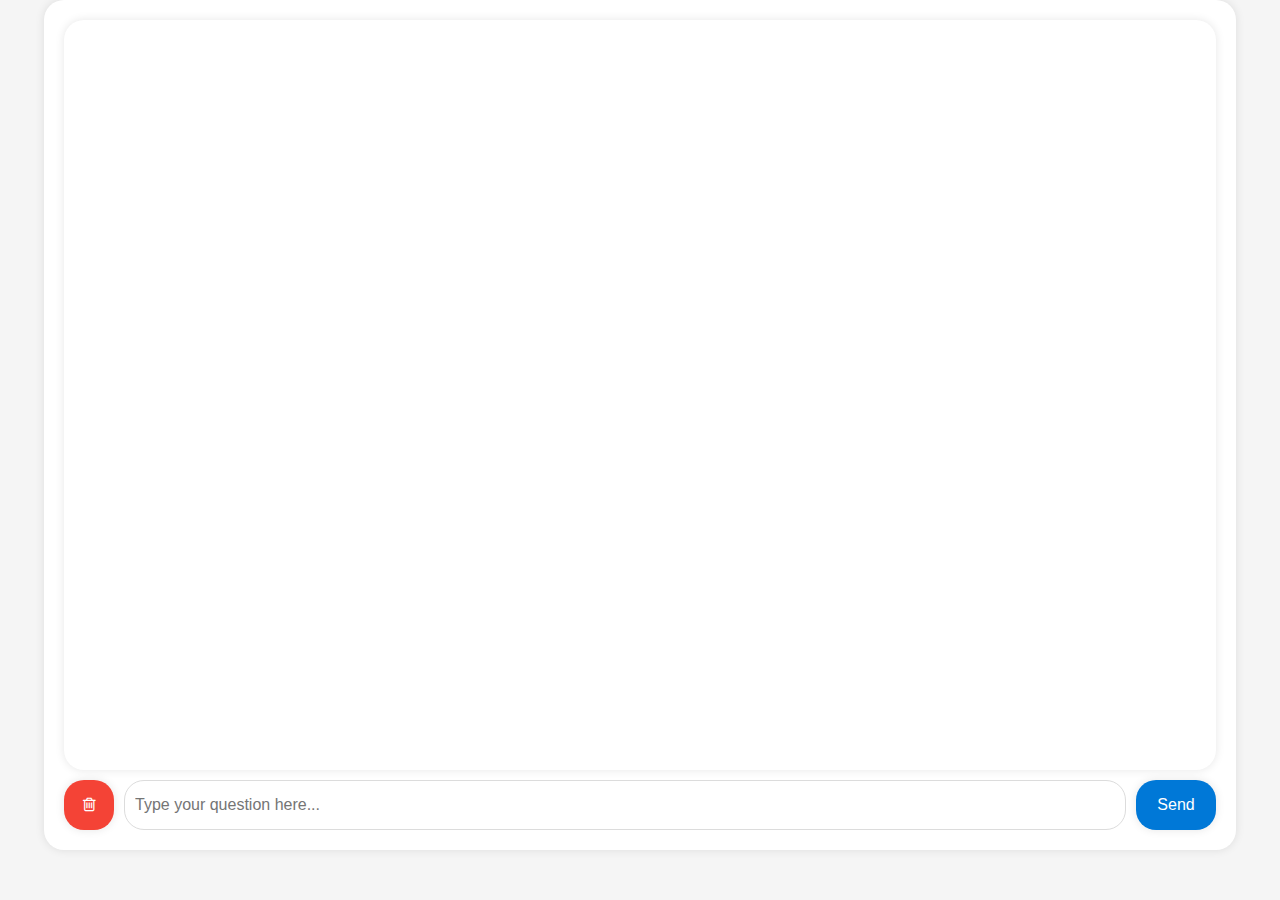
<file: templates/index.html>
<!DOCTYPE html>
<html>
<head>
    <title>My Chat App</title>
    <link rel="stylesheet" href="https://cdnjs.cloudflare.com/ajax/libs/font-awesome/4.7.0/css/font-awesome.min.css">
    <style>
        body {
            margin: 0;
            padding: 0;
            font-family: Arial, sans-serif;
            display: flex;
            justify-content: center;
            /* align-items: center; */
            height: 100vh;
            background-color: #f5f5f5;
        }

        #chat-container {
            display: flex;
            flex-direction: column;
            justify-content: space-between;
            height: 90%;
            width: 90%;
            /* max-width: 800px; */
            padding: 20px;
            background-color: #fff;
            border-radius: 20px;
            box-shadow: 0 0 10px rgba(0, 0, 0, 0.1);
        }

        #chat-form {
            display: flex;
            gap: 10px;
        }

        #chat-form input[type="text"] {
            flex-grow: 1;
            padding: 10px;
            border-radius: 20px;
            border: 1px solid #dcdcdc;
            background-color: #fff;
            font-size: 16px;
            height: 50px;
            box-sizing: border-box;
            box-shadow: none;
        }

        #chat-form input[type="submit"] {
            padding: 10px;
            background-color: #0078d7;
            color: #fff;
            border: none;
            border-radius: 20px;
            cursor: pointer;
            font-size: 16px;
            box-shadow: 0 0 10px rgba(0, 0, 0, 0.1);
            width: 80px;
        }

        #clear-chat {
            padding: 10px;
            background-color: #f44336; /* Red */
            color: #fff;
            border: none;
            border-radius: 20px;
            cursor: pointer;
            font-size: 16px;
            box-shadow: 0 0 10px rgba(0, 0, 0, 0.1);
            width: 50px;
        }

        .answer-box {
            flex-grow: 1;
            overflow-y: auto;
            margin-bottom: 10px;
            padding: 10px;
            background-color: #fff;
            border-radius: 20px;
            box-shadow: 0 0 10px rgba(0, 0, 0, 0.1);
        }

        .answer, .question {
            display: flex;
            align-items: flex-end;
            padding: 10px;
            margin-bottom: 10px;
            border-radius: 20px;
            max-width: 80%;
        }

        .question {
            flex-direction: row-reverse;
            align-self: flex-end;
            background-color: #fff;
            color: #333;
            border: 1px solid #dcdcdc;
        }

        .answer {
            align-self: flex-start;
            background-color: #f2f2f2;
            color: #333;
            border: 1px solid #dcdcdc;
        }

        .question .icon, .answer .icon {
            height: 30px;
            width: 30px;
            border-radius: 50%;
            margin-left: 10px;
        }
    </style>
</head>
<body>
    <div id="chat-container">
        <div class="answer-box"></div>
        <form id="chat-form">
            <button id="clear-chat" type="button"><i class="fa fa-trash-o"></i></button>
            <input type="text" id="message" name="message" placeholder="Type your question here...">
            <input type="submit" value="Send">
        </form>
    </div>

    <script>
        const chatForm = document.getElementById('chat-form');
        const messageInput = document.getElementById('message');
        const answerBox = document.querySelector('.answer-box');
        const clearChatButton = document.getElementById('clear-chat');

        chatForm.addEventListener('submit', async (event) => {
            event.preventDefault();
            const message = messageInput.value;
            if (message.trim() === '') {
                return;
            }
            const questionDiv = document.createElement('div');
            questionDiv.classList.add('question');
            const questionText = document.createElement('span');
            questionText.textContent = message;
            const questionIcon = document.createElement('img');
            questionIcon.src = './static/user-icon.png'; // replace with the path to your user icon
            questionIcon.alt = 'User Icon';
            questionIcon.classList.add('icon');
            questionDiv.appendChild(questionIcon);
            questionDiv.appendChild(questionText);
            answerBox.appendChild(questionDiv);

            const response = await fetch('/ask', {
                method: 'POST',
                headers: {
                    'Content-Type': 'application/json'
                },
                body: JSON.stringify({ question: message })
            });
            const data = await response.json();
            const answers = Array.isArray(data.answers) ? data.answers : [data.answers];
            answers.forEach(answer => {
                setTimeout(() => {
                    const answerDiv = document.createElement('div');
                    answerDiv.classList.add('answer');
                    const answerText = document.createElement('span');
                    answerText.textContent = answer;
                    const answerIcon = document.createElement('img');
                    answerIcon.src = './static/bluechatrobot.png'; // replace with the path to your chatbot icon
                    answerIcon.alt = 'Chatbot Icon';
                    answerIcon.classList.add('icon');
                    answerDiv.appendChild(answerIcon);
                    answerDiv.appendChild(answerText);
                    answerBox.appendChild(answerDiv);
                    answerBox.scrollTop = answerBox.scrollHeight;
                }, 2000);  // Delay for 2 seconds
            });
            messageInput.value = '';
        });

        clearChatButton.addEventListener('click', () => {
            answerBox.innerHTML = '';
        });
    </script>
</body>
</html>
</file>
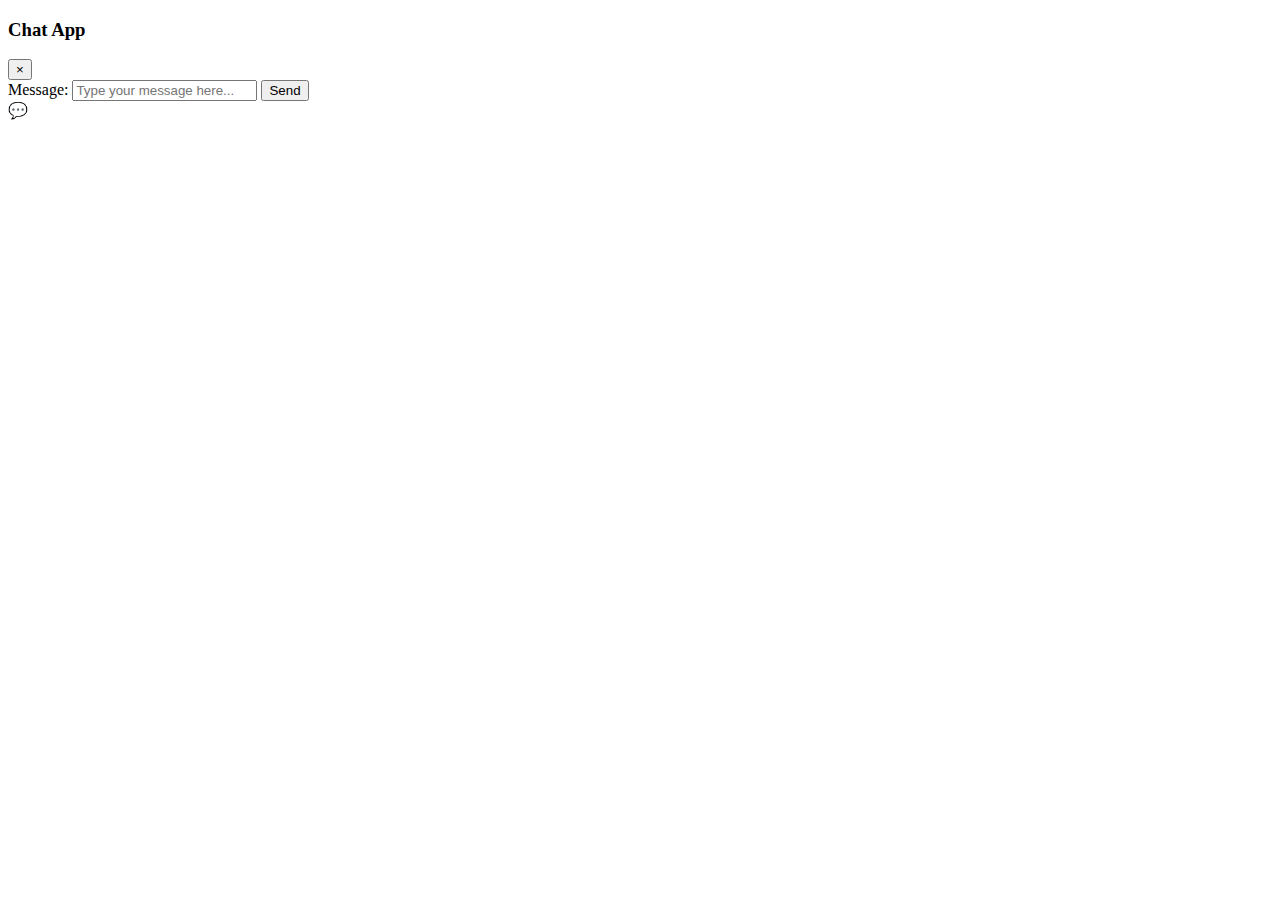
<file: templates/indexorig.html>
<!DOCTYPE html>
<html>
<head>
    <title>My Chat App</title>
    <style>
        /* Add the Bing chat CSS here */
        .answer {
            background-color: #f2f2f2;
            padding: 10px;
            margin-bottom: 10px;
        }
    </style>
</head>
<body>
    <div id="sidebar">
        <div class="header">
            <h3>Chat App</h3>
            <button id="close-sidebar">&times;</button>
        </div>
        <div class="answer-box"></div>
        <form id="chat-form">
            <label for="message">Message:</label>
            <input type="text" id="message" name="message" placeholder="Type your message here...">
            <input type="submit" value="Send">
        </form>
    </div>
    <div id="chat-icon">&#128172;</div>
    <script>
        const chatForm = document.getElementById('chat-form');
        const messageInput = document.getElementById('message');
        const answerBox = document.querySelector('.answer-box');
        const chatIcon = document.getElementById('chat-icon');
        const sidebar = document.getElementById('sidebar');
        const closeSidebar = document.getElementById('close-sidebar');

        chatIcon.addEventListener('click', () => {
            sidebar.classList.add('active');
        });

        closeSidebar.addEventListener('click', () => {
            sidebar.classList.remove('active');
        });

        chatForm.addEventListener('submit', async (event) => {
            event.preventDefault();
            const message = messageInput.value;
            if (message.trim() === '') {
                return;
            }
            const response = await fetch('/ask', {
                method: 'POST',
                headers: {
                    'Content-Type': 'application/json'
                },
                body: JSON.stringify({ question: message })
            });
            const { answers } = await response.json();
            answers.forEach(answer => {
                const div = document.createElement('div');
                div.classList.add('answer');
                div.textContent = answer;
                answerBox.appendChild(div);
            });
            messageInput.value = '';
        });
    </script>
</body>
</html>
</file>
